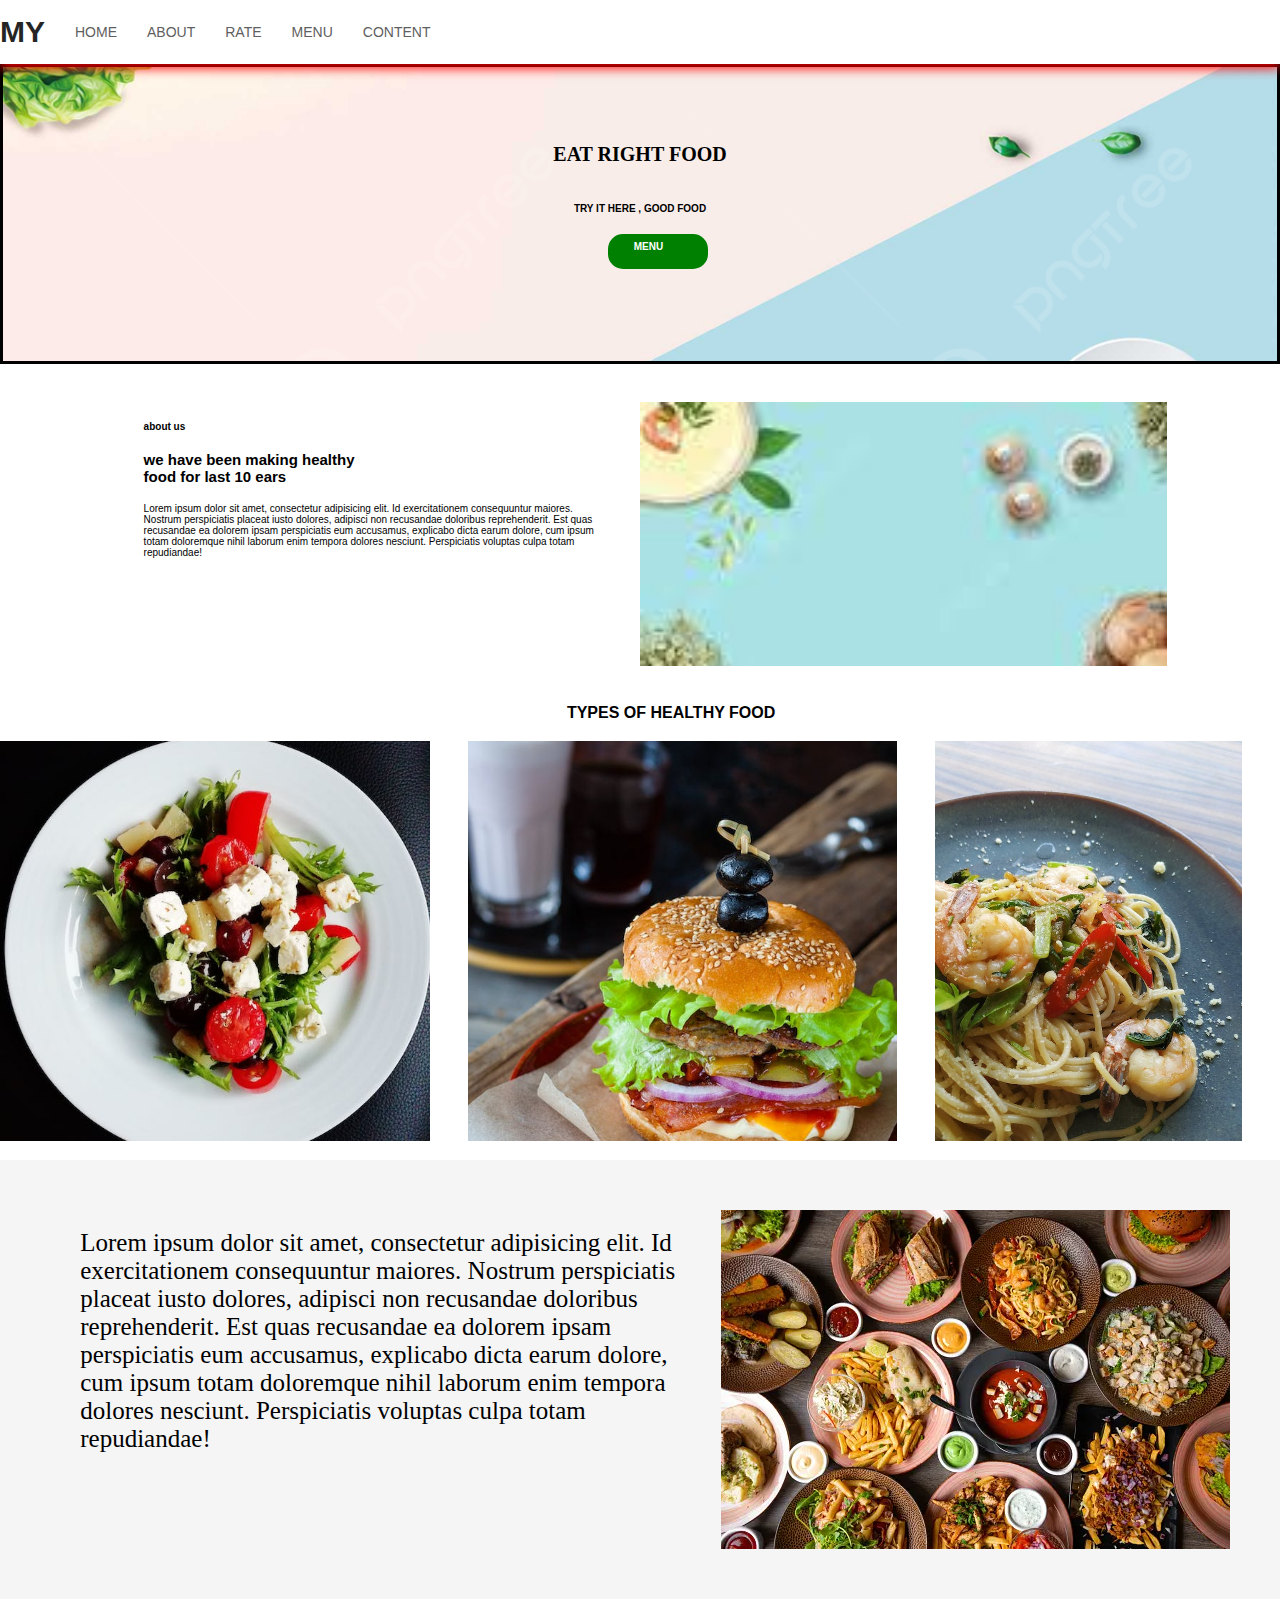
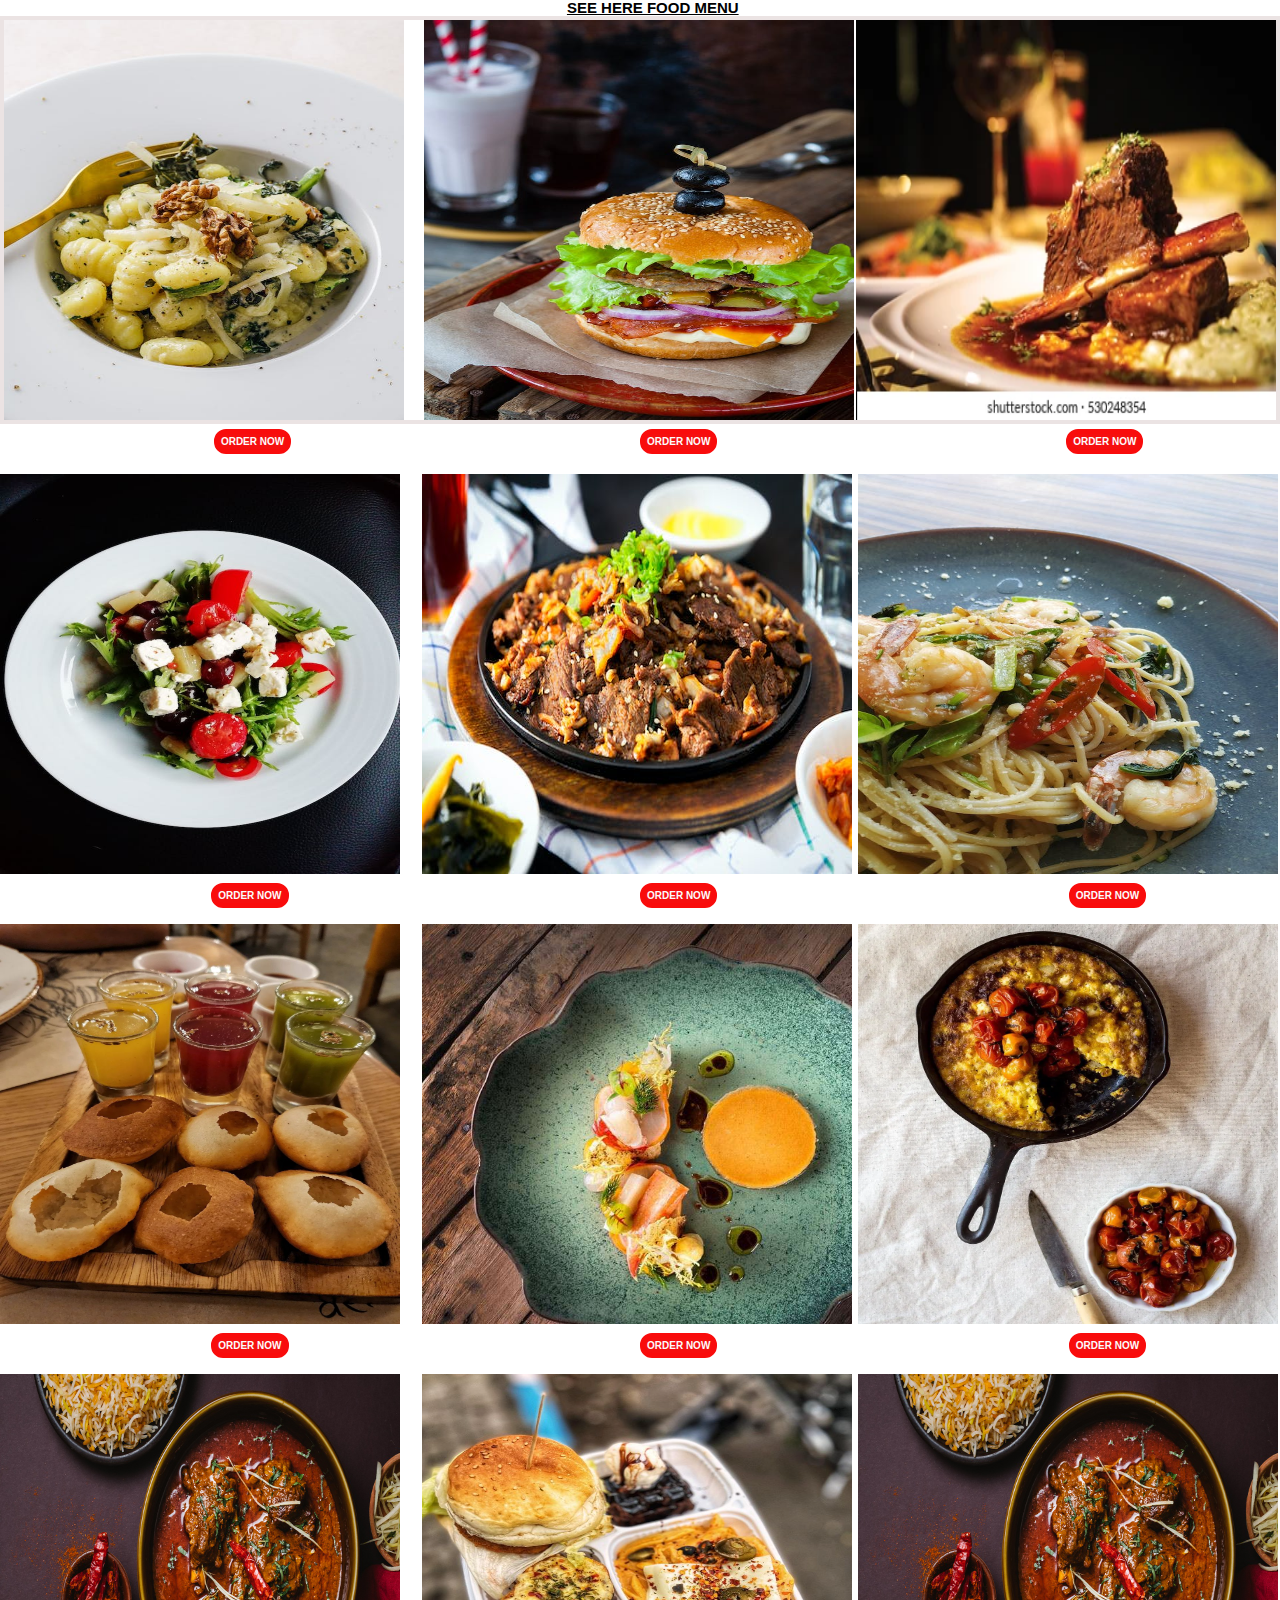
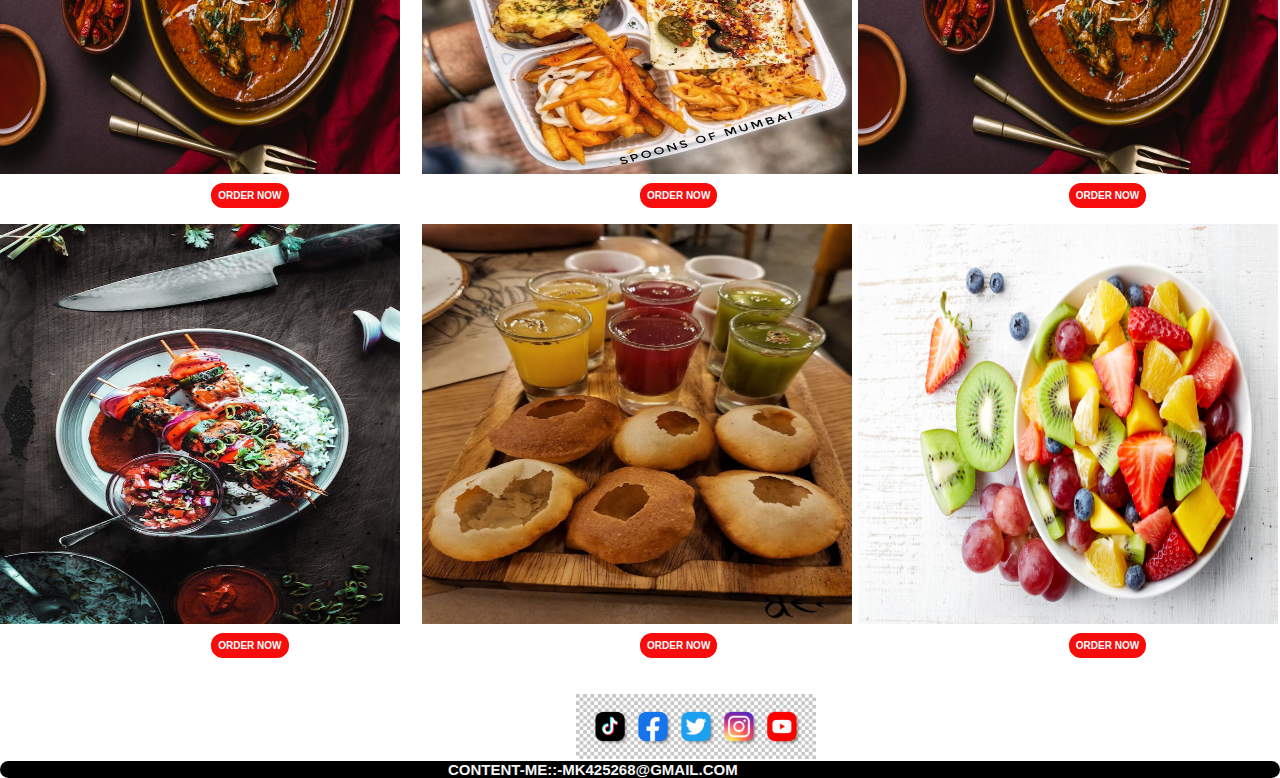
<file: rersturant project/index.html>
<!DOCTYPE html>
<html lang="en">
<head>
    <meta charset="UTF-8">
    <meta name="viewport" content="width=device-width, initial-scale=1.0">
    <title>resturant site project</title>
    <link rel="stylesheet" href="style.css">
    <link rel="stylesheet" href="https://cdnjs.cloudflare.com/ajax/libs/font-awesome/6.5.1/css/all.min.css" integrity="sha512-DTOQO9RWCH3ppGqcWaEA1BIZOC6xxalwEsw9c2QQeAIftl+Vegovlnee1c9QX4TctnWMn13TZye+giMm8e2LwA==" crossorigin="anonymous" referrerpolicy="no-referrer" />
</head>
<body>
    <!-- <h1>welcome  in my sites</h1> -->
    <nav class="navbar">

        <div class="navbar-container container">
            <input type="checkbox" name="" id="">
            <div class="hambugers-lines">
                <span class="line line1"></span>
                <span class="line line2"></span>
                <span class="line line3"></span>
            </div>
            <ul class="menu-item">
                <li><a href="#showcase">HOME</a></li>
                <li><a href="#demo-page2">ABOUT</a></li>
                <li><a href="./rate.html">RATE</a></li>
                <li><a href="#see1">MENU</a></li>
                <!-- <li><a href="#showcase">testimonial</a></li> -->
                <li><a href="./contant.html">CONTENT</a></li>
            </ul>
           <div> <h1 class="logo">MY</h1></div>
        </div>
       

    </nav>

    
    <section class="case" id="showcase">
        <h1 class="case1"> Eat right food</h1>
        <p class="case2">try it here  , good food</p>
        <a class="case3" href="#see1">MENU</a>
    </section>
    <section class="page">
        <div  class="page1">
            <h4 class="demo-page">about us</h4>
            <h2 class="demo-page">we have been making healthy <br> food for last 10 ears</h2>
            <p class="demo-page">Lorem ipsum dolor sit amet, consectetur adipisicing elit. Id exercitationem consequuntur maiores. Nostrum perspiciatis placeat iusto dolores, adipisci non recusandae doloribus reprehenderit. Est quas recusandae ea dolorem ipsam perspiciatis eum accusamus, explicabo dicta earum dolore, cum ipsum totam doloremque nihil laborum enim tempora dolores nesciunt. Perspiciatis voluptas culpa totam repudiandae!</p>

        </div>

        <div class="page2">
            <!-- <h1>manish kumar yadav singh delhuan </h1> -->
        </div>

       
    </section>
    <h3>types of healthy food</h3>
    <section class="photo">
        <div class="photo1"></div>
        <div class="photo2">
        </div>
        <div class="photo3"></div>

    </section>
    <div class="name">
        <div class="tt">
            
            
        </div>
        <div class="tt">
           
            
        </div>
        <div  >
            
          
        </div>
    </div>
    <div class="img">
        <!-- <h2 class="demo-page">we have been making healthy <br> food for last 10 ears</h2><br> -->
            <p class="demo-page" id="demo-page2">Lorem ipsum dolor sit amet, consectetur adipisicing elit. Id exercitationem consequuntur maiores. Nostrum perspiciatis placeat iusto dolores, adipisci non recusandae doloribus reprehenderit. Est quas recusandae ea dolorem ipsam perspiciatis eum accusamus, explicabo dicta earum dolore, cum ipsum totam doloremque nihil laborum enim tempora dolores nesciunt. Perspiciatis voluptas culpa totam repudiandae!</p>

        <!-- <img src="./img/3.jpeg" alt=""> -->
        <img class="pp" src="./img/5.webp" alt="">
        <!-- <img src="./img/1.jpg" alt=""> -->
    </div>
    <h2 class="see" id="see1"> <u>see here food menu</u></h2>
   
    <div class="ram">
        <div class="ram1">
            <img src="./img/11.jpeg" alt="" srcset=""><br>
            <!-- <a class="link3" href="">about heredfvhf</a> -->
            <h3 class="er"><a href="./rate.html">ORDER NOW</a></h3>
            </div>
            <!-- <img src="./img/th (1).jpeg" alt="" srcset=""></div> -->
           
        <div class="ram2">
            <img src="./img/3.webp" alt="" srcset=""><br>
            <!-- <a class="link1" href="">about here</a> -->
            <h3 class="er"><a href="./rate.html">ORDER NOW</a></h3>
       </div>
        <div class="ram3">
            <img src="./img/6.jpeg" alt=""><br>
            <!-- <a class="link" href="">about here</a> -->
            <h3 class="er"><a href="./rate.html">ORDER NOW</a></h3>
        </div>    
     
    
    </div>
    
    <div class="food2">
        <div class="ram1">
            <img src="./img/7.jpeg" alt="" srcset=""><br>
            <!-- <a class="link3" href="">about heredfvhf</a> -->
            <h3 class="er"><a href="./rate.html">ORDER NOW</a></h3>
            </div>
            <!-- <img src="./img/th (1).jpeg" alt="" srcset=""></div> -->
           
        <div class="ram2">
            <img src="./img/8.jpeg" alt="" srcset=""><br>
            <!-- <a class="link1" href="">about here</a> -->
            <h3 class="er"><a href="./rate.html">ORDER NOW</a></h3>
       </div>
        <div class="ram3">
            <img src="./img/9.jpeg" alt=""><br>
            <!-- <a class="link" href="">about here</a> -->
            <h3 class="er"><a href="./rate.html">ORDER NOW</a></h3>
        </div>    
     
    
    </div>

    <div class="food3">
        <div class="ram1">
            <img src="./img/Amar-Sirohi-Best-Indian-Food-Instagrammers.jpg" alt="" srcset=""><br>
            <!-- <a class="link3" href="">about heredfvhf</a> -->
            <h3 class="er"><a href="./rate.html">ORDER NOW</a></h3>
            </div>
            <!-- <img src="./img/th (1).jpeg" alt="" srcset=""></div> -->
           
        <div class="ram2">
            <img src="./img/c7dc3-13732205_1739523542980248_1391673626_n.webp" alt="" srcset=""><br>
            <!-- <a class="link1" href="">about here</a> -->
            <h3 class="er"><a href="./rate.html">ORDER NOW</a></h3>
       </div>
        <div class="ram3">
            <img src="./img/food-021592387116.jpg" alt=""><br>
            <!-- <a class="link" href="">about here</a> -->
            <h3 class="er"><a href="./rate.html">ORDER NOW</a></h3>
        </div>    
     
    
    </div>
    

    <div class="food4">
        <div class="ram1">
            <img src="./img/GOSHT-ROGAN-JOSH-2-1.jpg" alt="" srcset=""><br>
            <!-- <a class="link3" href="">about heredfvhf</a> -->
            <h3 class="er"><a href="./rate.html">ORDER NOW</a></h3>
            </div>
            <!-- <img src="./img/th (1).jpeg" alt="" srcset=""></div> -->
           
        <div class="ram2">
            <img src="./img/GOSHT-ROGAN-JOSH-2-1.jpg" alt="" srcset=""><br>
            <!-- <a class="link1" href="">about here</a> -->
            <h3 class="er"><a href="./rate.html">ORDER NOW</a></h3>
       </div>
        <div class="ram3">
            <img src="./img/image.png" alt=""><br>
            <!-- <a class="link" href="">about here</a> -->
            <h3 class="er"><a href="./rate.html">ORDER NOW</a></h3>
        </div>    
     
    
    </div>

    <div class="food5">
        <div class="ram1">
            <img src="./img/10.jpeg" alt="" srcset=""><br>
            <!-- <a class="link3" href="">about heredfvhf</a> -->
            <h3 class="er"><a href="./rate.html">ORDER NOW</a></h3>
            </div>
            <!-- <img src="./img/th (1).jpeg" alt="" srcset=""></div> -->
           
        <div class="ram2">
            <img src="./img/istock-476953638.jpg" alt="" srcset=""><br>
            <!-- <a class="link1" href="">about here</a> -->
            <h3 class="er"><a href="./rate.html">ORDER NOW</a></h3>
       </div>
        <div class="ram3">
            <img src="./img/Amar-Sirohi-Best-Indian-Food-Instagrammers.jpg" alt=""><br>
            <!-- <a class="link" href="">about here</a> -->
            <h3 class="er"><a href="./rate.html">ORDER NOW</a></h3>
        </div>    
     
    
    </div>

    <footer class="footer">
        <div class="footer1">
            <img src="./img/121212.jpg" alt="">
        </div>
        <h2>CONTENT-ME::-MK425268@GMAIL.COM</h2>
    </footer>
    
</body>
</html>
</file>
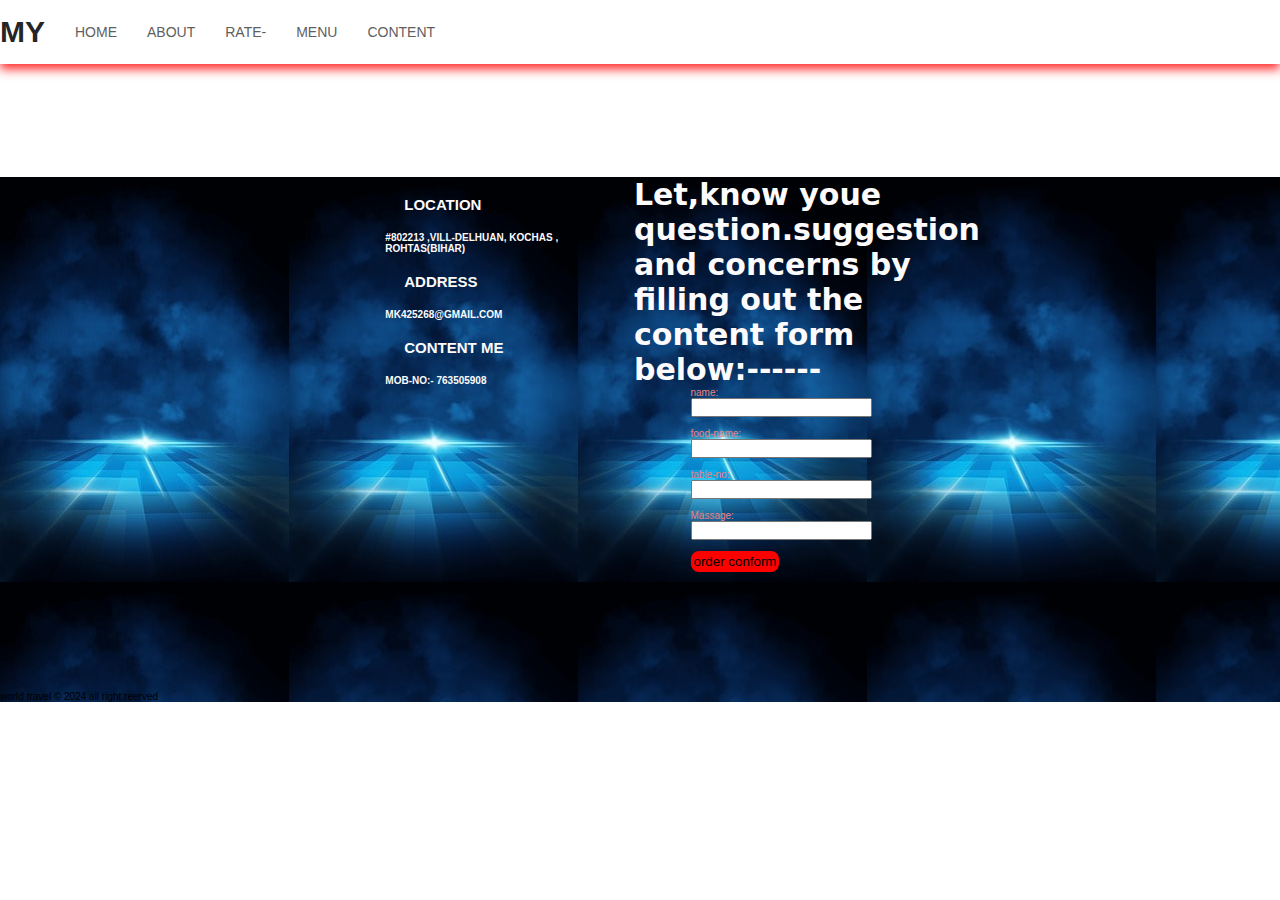
<file: rersturant project/contant.html>
<!DOCTYPE html>
<html lang="en">
<head>
    <meta charset="UTF-8">
    <meta name="viewport" content="width=device-width, initial-scale=1.0">
    <title>using css and html  final project</title>
    <link rel="stylesheet" href="./style.css">
</head>
<body>
    <nav class="navbar">

        <div class="navbar-container container">
            <input type="checkbox" name="" id="">
            <div class="hambugers-lines">
                <span class="line line1"></span>
                <span class="line line2"></span>
                <span class="line line3"></span>
            </div>
            <ul class="menu-item">
                <li><a href="./index.html">HOME</a></li>
                <li><a href="#demo-page2">ABOUT</a></li>
                <li><a href="./rate.html">RATE-</a></li>
                <li><a href="#see1">MENU</a></li>
                <!-- <li><a href="#showcase">testimonial</a></li> -->
                <li><a href="#showcase">CONTENT</a></li>
            </ul>
           <div> <h1 class="logo">MY</h1></div>
        </div>
       

    </nav>

    <header>
        
    <div class="divcot">
        <Div class="divcot1">
            <div class="mtop">
                
                <h2 class="cotp">location</h2>
                <p class="pcotp"> #802213   ,vill-delhuan, kochas , rohtas(bihar)</p>
            </div>

            <div class="mtop"> 
                <h2 class="cotp">address</h2>
                <p class="pcotp"> MK425268@GMAIL.COM</p>
            </div>

            <div class="mtop">
                <h2 class="cotp">content me</h2>
                <p class="pcotp"> MOB-NO:-  763505908</p>

            </div>
            <!-- <img class="imgcomp" src="./img/12121212121212121212121.jpg" alt=" company photo"> -->
        </Div>


        <Div class="divcot2">
            <p class="cotp2">Let,know youe question.suggestion and concerns by filling out the  content form below:------</p>
            
           <div class="form">
            <form action="./thanku.html" method="get">
            name:<br><input type="text" required><br><br>
            food-name:<br><input type="text" required><br><br>
            table-no:<br><input type="text" required><br><br>
            
            Massage:<br><input class="massage" type="text" required>
            <br><br>

                <input class="submit" type="submit" value="order conform">
                
        </form>
        </div>
        </Div>
       
        
    </div>
    <footer id="footer">
        <p class="footerp">world travel &copy; 2024 all right reerved</p>
    </footer>


    </header>

        
</body>
</html>
</file>
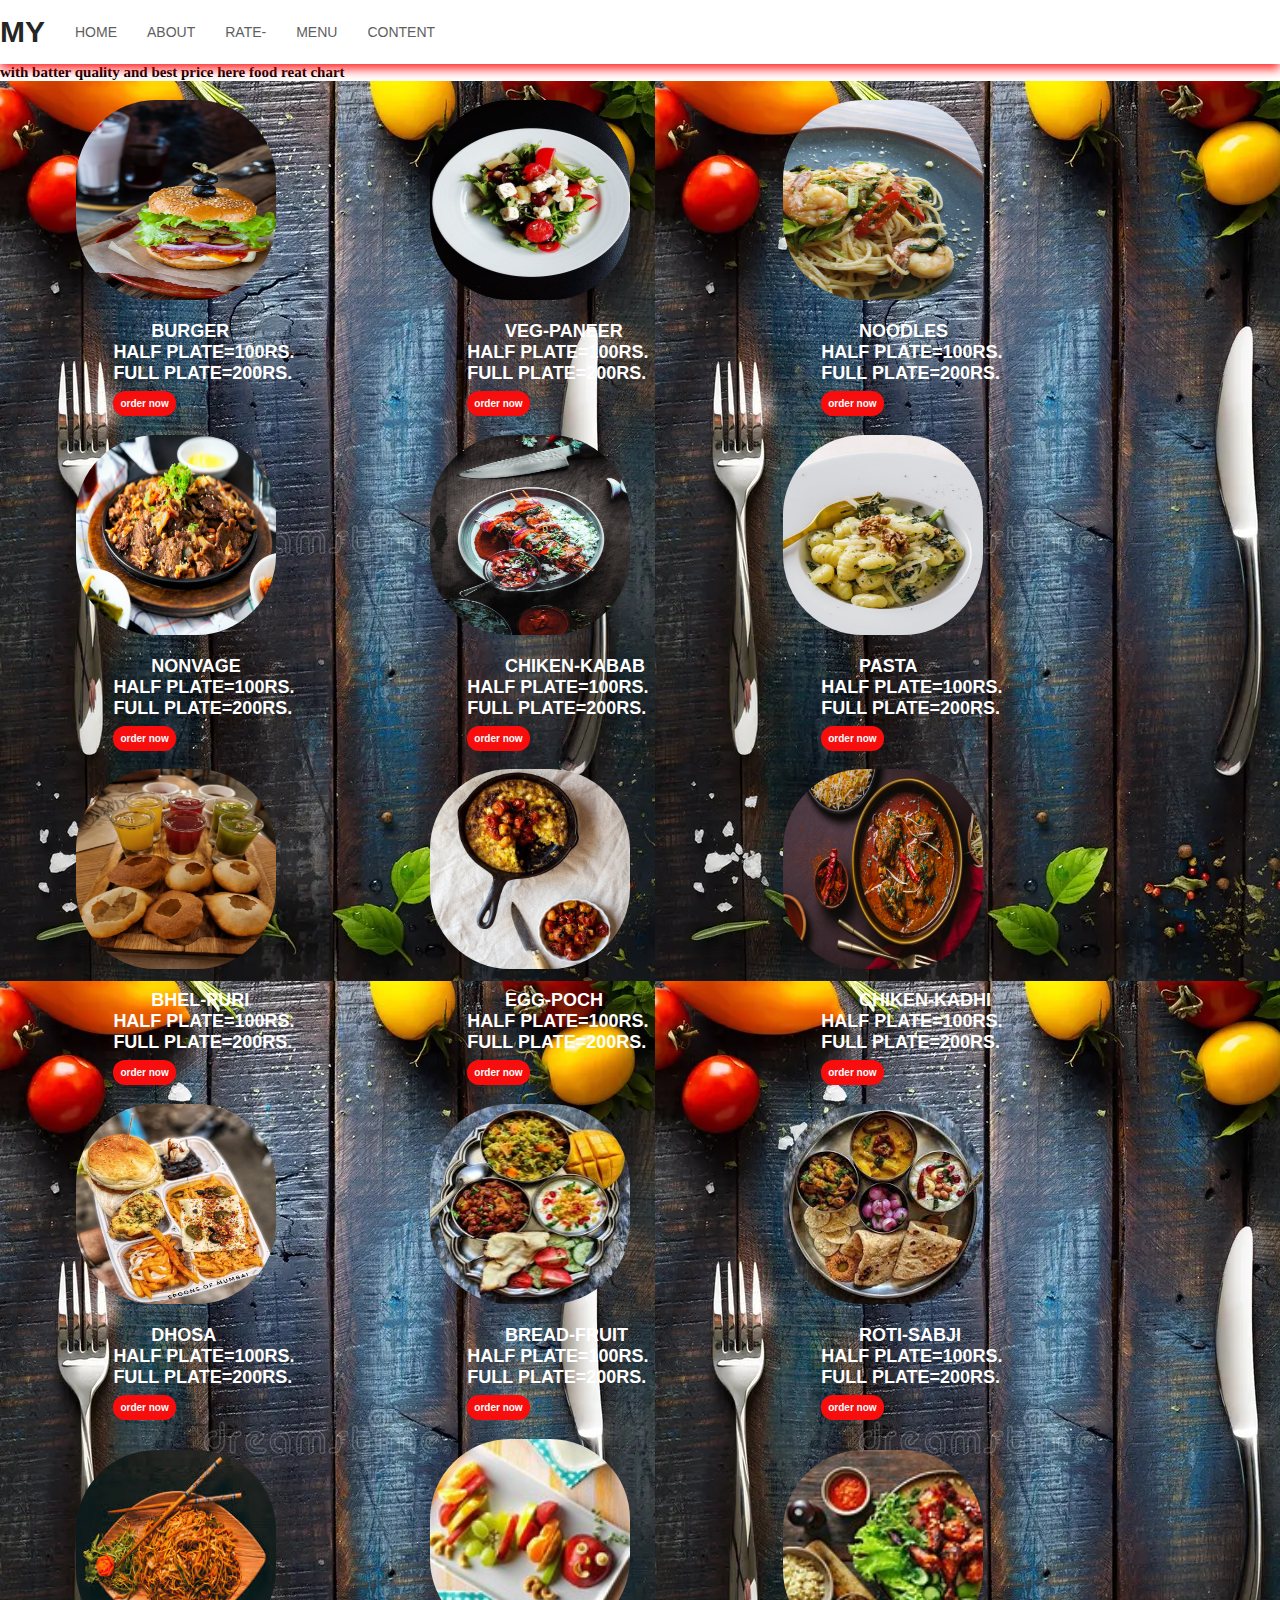
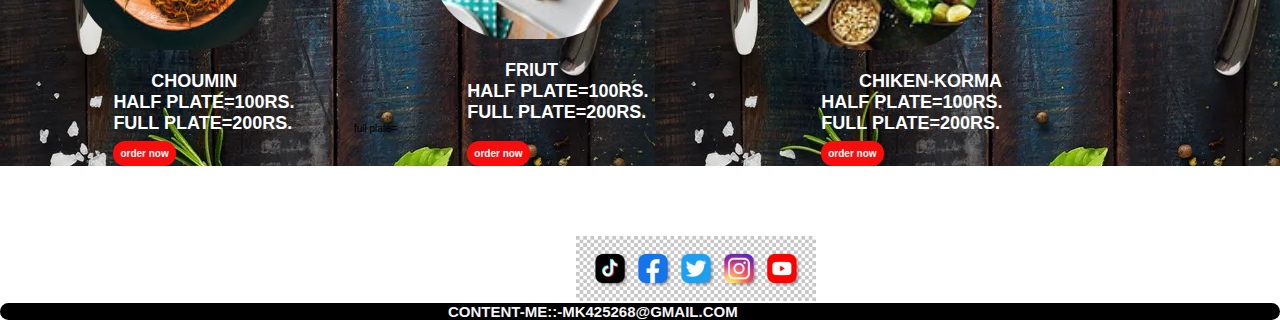
<file: rersturant project/rate.html>
<!DOCTYPE html>
<html lang="en">
<head>
    <meta charset="UTF-8">
    <meta name="viewport" content="width=device-width, initial-scale=1.0">
    <title>rate of menu</title>
    <link rel="stylesheet" href="./style.css">
</head>
<body>
    <nav class="navbar">

        <div class="navbar-container container">
            <input type="checkbox" name="" id="">
            <div class="hambugers-lines">
                <span class="line line1"></span>
                <span class="line line2"></span>
                <span class="line line3"></span>
            </div>
            <ul class="menu-item">
                <li><a href="./index.html">HOME</a></li>
                <li><a href="#demo-page2">ABOUT</a></li>
                <li><a href="./rate.html">RATE-</a></li>
                <li><a href="./index.html">MENU</a></li>
                <!-- <li><a href="#showcase">testimonial</a></li> -->
                <li><a href="#showcase">CONTENT</a></li>
            </ul>
           <div> <h1 class="logo">MY</h1></div>
        </div>
       

    </nav>

        <h2 class="rate">with batter quality and best price
            here food reat chart
        </h2>
        <section class="section1">
            <div class="round">
                <img src="./img/6.jpeg" alt="" srcset="">
                <h4 class="ttt">burger</h4>
                <p class="tt">half plate=100rs.<br>
                    full plate=200rs.
                </p>
                <div class="tk er"><a class="t" href="./contant.html">order now</a></div>
            </div>
            <div class="round">
                <img src="./img/7.jpeg" alt="" srcset="">
                <h4 class="ttt">veg-paneer</h4>
                <p class="tt">half plate=100rs.<br>
                    full plate=200rs.
                </p>
                <div class="tk er"><a class="t" href="./contant.html">order now</a></div>
            </div>
            <div class="round">
                <img src="./img/8.jpeg" alt="" srcset="">
                <h4 class="ttt">noodles</h4>
                <p class="tt">half plate=100rs.<br>
                    full plate=200rs.
                </p>
                <div class="tk er"><a class="t" href="./contant.html">order now</a></div>
                
            </div>
            <div class="round">
                <img src="./img/9.jpeg" alt="" srcset="">
                <h4 class="ttt">nonvage</h4>
                <p class="tt">half plate=100rs.<br>
                    full plate=200rs.
                </p>
                <div class="tk er"><a class="t" href="./contant.html">order now</a></div>
            </div>
            <div class="round">
                <img src="./img/10.jpeg" alt="" srcset="">
                <h4 class="ttt">chiken-kabab</h4>
                <p class="tt">half plate=100rs.<br>
                    full plate=200rs.
                </p>
                <div class="tk er"><a class="t" href="./contant.html">order now</a></div>
            </div>
            <div class="round">
                <img src="./img/11.jpeg" alt="" srcset="">
                <h4 class="ttt">pasta</h4>
                <p class="tt">half plate=100rs.<br>
                    full plate=200rs.
                </p>
                <div class="tk er"><a class="t" href="./contant.html">order now</a></div>
                
            </div>
            <div class="round">
                <img src="./img/Amar-Sirohi-Best-Indian-Food-Instagrammers.jpg" alt="" srcset="">
                <h4 class="ttt">bhel-puri</h4>
                <p class="tt">half plate=100rs.<br>
                    full plate=200rs.
                </p>
                <div class="tk er"><a class="t" href="./contant.html">order now</a></div>
            </div>
            <div class="round">
                <img src="./img/c7dc3-13732205_1739523542980248_1391673626_n.webp" alt="" srcset="">
                <h4 class="ttt">egg-poch</h4>
                <p class="tt">half plate=100rs.<br>
                    full plate=200rs.
                </p>
                <div class="tk er"><a class="t" href="./contant.html">order now</a></div>
            </div>
            <div class="round">
                <img src="./img/GOSHT-ROGAN-JOSH-2-1.jpg" alt="" srcset="">
                <h4 class="ttt">chiken-kadhi</h4>
                <p class="tt">half plate=100rs.<br>
                    full plate=200rs.
                </p>
                <div class="tk er"><a class="t" href="./contant.html">order now</a></div>
                
            </div>
            <div class="round">
                <img src="./img/image.png" alt="" srcset="">
                <h4 class="ttt">dhosa</h4>
                <p class="tt">half plate=100rs.<br>
                    full plate=200rs.
                </p>
                <div class="tk er"><a class="t" href="./contant.html">order now</a></div>
            </div>
            <div class="round">
                <img src="./img/images (1).jpeg" alt="" srcset="">
                <h4 class="ttt">bread-fruit</h4>
                <p class="tt">half plate=100rs.<br>
                    full plate=200rs.
                </p>
                <div class="tk er"><a class="t" href="./contant.html">order now</a></div>
            </div>
            <div class="round">
                <img src="./img/images (2).jpeg" alt="" srcset="">
                <h4 class="ttt">roti-sabji</h4>
                <p class="tt">half plate=100rs.<br>
                    full plate=200rs.
                </p>
                <div class="tk er"><a class="t" href="./contant.html">order now</a></div>
                
            </div>
            <div class="round">
                <img src="./img/images.jpeg" alt="" srcset="">
                <h4 class="ttt">choumin</h4>
                <p class="tt">half plate=100rs.<br>
                    full plate=200rs.
                </p>
                <div class="tk er"><a class="t" href="./contant.html">order now</a></div>
            </div>
            <div class="round">
                <img src="./img/th (2).jpeg" alt="" srcset="">
                <h4 class="ttt">friut</h4>
                <p class="tt">half plate=100rs.<br>
                    full plate=200rs.
                </p>full plate=
                </p>
                <div class="tk er"><a class="t" href="./contant.html">order now</a></div>
            </div>
            <div class="round">
                <img src="./img/th (3).jpeg" alt="" srcset="">
                <h4 class="ttt">chiken-korma</h4>
                <p class="tt">half plate=100rs.<br>
                    full plate=200rs.
                </p>
                <div class="tk er"><a class="t" href="./contant.html">order now</a></div>
                
            </div>
        </section>
        <footer class="footer">
            <div class="footer1">
                <img src="./img/121212.jpg" alt="">
            </div>
            <h2>CONTENT-ME::-MK425268@GMAIL.COM</h2>
        </footer>
    
    
</body>
</html>
</file>
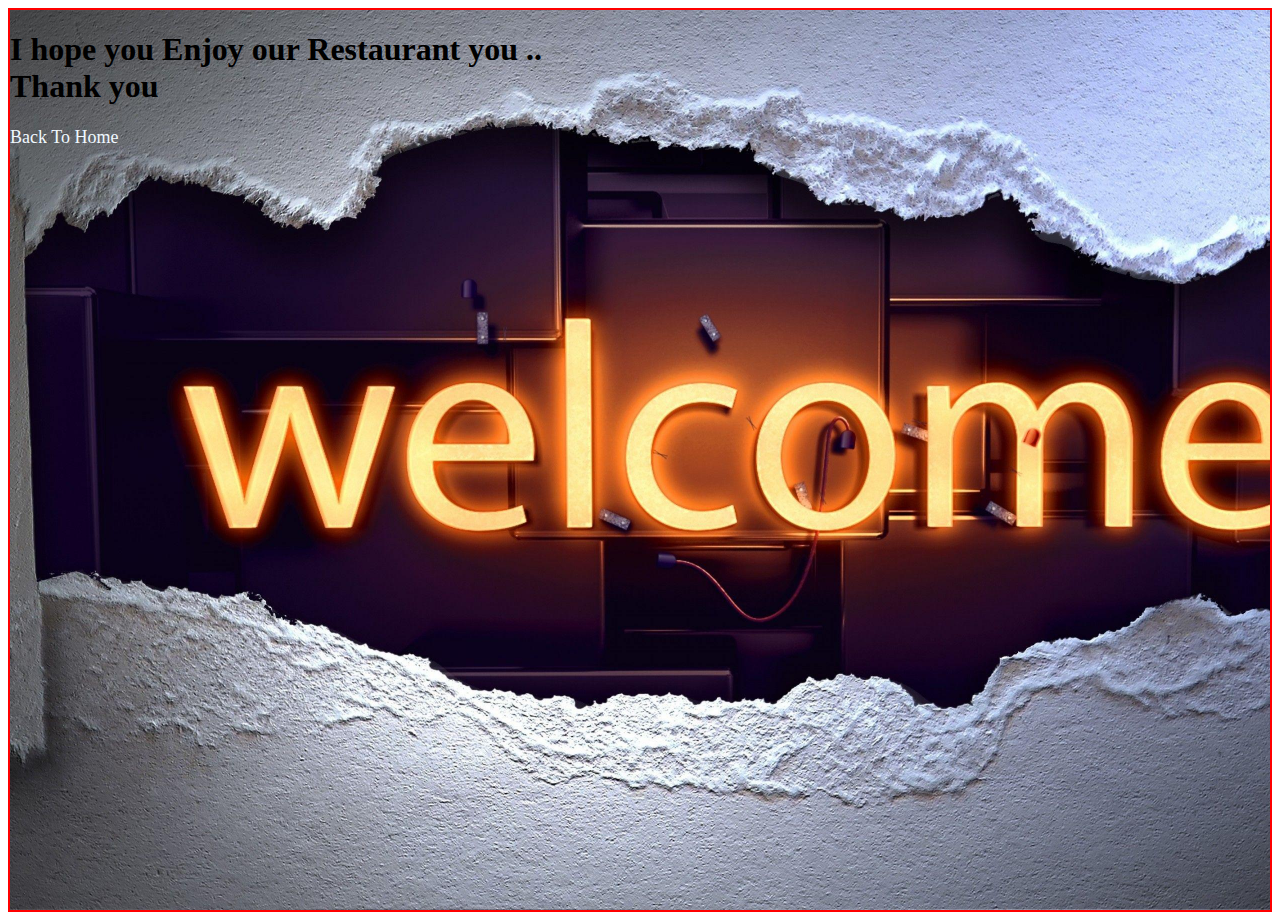
<file: rersturant project/thanku.html>
<!DOCTYPE html>
<html lang="en">
<head>
    <meta charset="UTF-8">
    <meta name="viewport" content="width=device-width, initial-scale=1.0">
    <title>thank you page only</title>
    <style>
        header{
            background-image: url(./img/welcome.jpg);
            
            background-repeat: no-repeat;
            object-fit: cover;
            border: 2px solid red;
            height: 900px;
            background-position: left;
            background-size: cover;

        }
        a{
            text-decoration: none;
            color: aliceblue;
            font-size: large;
        }
       
    </style>
</head>
<body>
    <header >
        <h1> I hope you Enjoy our Restaurant you ..<br> Thank you</h1>
        <a href="./index.html" alt="this is the photo of new page">Back To Home</a>
        
        
    </header>
   
</body>
</html>
</file>
<file: rersturant project/style.css>
/* @import url('https://fonts.googleapis.com/css2?family=Poppins:ital,wght@0,100;0,200;0,300;0,400;0,500;0,600;0,700;0,800;0,900;1,100;1,200;1,300;1,400;1,500;1,600;1,700;1,800;1,900&display=swap') */


*,
*::after,
*::before{
    box-sizing: border-box;
    padding: 0;
    margin: 0;

}
html{
    font-size: 62.5%;
    scroll-behavior: smooth;

}
body{
    font-family: Arial, Helvetica, sans-serif;
    
}
/* ############################## utility classes########################### */
.container{
    max-width: 120px;
    width: 90%;
    /* margin: auto; */
}

/* ######################## navbar styling #################### */
.navbar input[type="checkbox"],
.navbar .hambuger-lines{
    display: none;

}
.navbar{
    box-shadow: 0px 5px 10px 0px red;
    /* position:fixed; */
    width:100% ;
    background: #fff;
    color: #000;
    opacity: 0.85;
    /* z-index: 999; */
    transition: color 0.3s ease-in-out;

}
.navbar-container{
    display: flex;
    justify-content: space-between;
    height: 64px;
    align-items: center;

}

.menu-item{
    order: 2;
    display: flex;

}
.logo{
    order: 1;
    font-size: 3rem;


}

.menu-item li{
    list-style: none;
    margin-left: 3rem;
    font-size: 1.4rem;
}
.navbar a:hover{
    color: brown;
}
.navbar a{
    color: #444;
    text-decoration: none;
    font-weight: 500;

}


/* #################### show case area ################ */
.case{
    border: 3px solid black;
    /* margin: 200px ; */
    /* width: 400px; */
    height: 300px;
    background-image: url(./img/12.jpg);
    background-size: cover;

}
.case1{
  text-align: center;
  text-transform: uppercase;
  font-family: serif;
  margin-top: 2cm;
   
}
.case2{
    text-align: center;
    margin-top: 1cm;
    font-family: Arial, Helvetica, sans-serif;
    text-transform: uppercase;
    font-weight: 600;
   
}

.case3{
   margin-left: 16cm;
   margin-top: 20px;
    display: inline-block;
    border: 2px solid green;
    background: green;
    color: #fff;
    text-decoration: none;
    height: 35px;
    width: 100px;
    padding-left: 24px;
    padding-top: 5px;
    border-radius: 15px;
    font-weight: 600;
   
}
/* #####################  second  photo ################### */
.page{
    display: flex;
    margin: 1cm 3cm;
    height: 7cm;
    
}
.page1{
    /* border: 2px solid red; */
    width: 50%;
}
.page2{ 
/* border: 3px solid green; */
width: 50%;
background-image: url(./img/3.jpeg);
background-size: cover;
object-fit: cover;
/* background-position: center; */
background-repeat: no-repeat;

}
.demo-page{
    margin: .5cm .8cm;
}

/* ###################### types of food ################### */
h3{
    margin: 0px 15cm;
    font-weight: 700;
    text-transform: uppercase;
    width: 500px;
    font-size: medium;
    
}
.photo{
    display: flex;
    margin: .5cm 0cm;
    /* width: fit-content; */
    

}

.photo1{

    width: 35%;
    margin-right: 1cm;
    background-image: url(./img/7.jpeg);
    height: 400px;
    background-size: cover;
    background-repeat: no-repeat;
     background-position: center;
}


.photo2{
    width: 35%;
    object-fit: cover;
    margin-right: 1cm;
    background-image: url(./img/6.jpeg);
    background-size: cover;
    background-repeat: no-repeat;
    background-position: center;
}


.photo3{
    width: 25%;
    margin-right: 1cm;
    background-image: url(./img/8.jpeg);
    background-size: cover;
    background-repeat: no-repeat;
    background-position: center;
}

.pk{
    height: 50x;
}

/* ################### food menu ################## */
.name{
    display: inline;
}
.tp{
    display: flex;
    width: 15cm;
    border: 4px solid red;
    margin: 0px;
    
}
.tp h3{
   margin-left: 0cm;
   padding: 0cm;
}
.img{
    padding: 50px 50px;
    background: #f5f5f5;
    display: flex;
    /* border-radius: 40px; */
}
.img h2{
    font-size: 1.rem;

}
.img p{
    font-weight: 500;
    font-family: serif;
    font-size: 25px;
}
.see{
    padding-left: 15cm;
    text-transform: uppercase;
    font-weight: 600;
}
.ram{
    border: 4px solid rgb(235, 227, 227);
    
   
}
.ram1{
    /* border: 4px solid rgb(70, 9, 139); */
    float: left;
    width: 33%;
    height: 400px;
}
.ram2{
    /* border: 4px solid rgb(95, 120, 11); */
    float: right;
    width: 33%;
    height: 400px;
   
}
.ram3{
    /* border: 4px solid rgb(0, 255, 30); */
    height: 400px;
    /* float: center; */
  
    /* background-image: url(./img/th.jpeg);
    background-repeat: no-repeat; */
}
.ram1 img{
    width:400px;
    height: 400px;
}
.ram2 img{
    width:420px;
    height: 400px;
}
.ram3 img{
    width:430px;
    height: 400px;

}

.link{
    border: 2px solid red;
    margin-top: 50%;
}


.link1{
    border: 2px solid red;
    margin: 50%;
}

.link3{
    border: 2px solid red;
     margin-right:  50%;
} 
.er{
    margin-left: 0px;
    margin-left: 50%;
}

.food2{
    margin-top: 50px;
}
.food3{
    margin-top: 50px;
}
.food4{
    margin-top: 50px;
}

.food5{
    margin-top: 50px;
}

.er a{
    font-weight: 600;
    border: 5px solid rgb(249, 12, 12);
    background-color: #f60f0f;
    color:#fdfbfb;
    /* font-style: italic; */
    font-size: x-small;
    padding: 2px 2px;
    border-radius: 12px;
    text-decoration: none;
    margin-top: 7px;
    display: inline-block;
}

/* #########################  footer  styling ################## */
.footer{
    border: #f60f0f;
    margin-top: 70px;
    
}
.footer1 img{
    width: 240px;
   margin-left: 45%;
   background-color: #f5f5f5;
}
.footer h2{
   color: #f5f5f5;
   background-color: #000;
  padding-left: 35%;
  border-radius: 10px;
}

/* ########################### content page styling  #####################3 */
.divcot{
    /* border: 2px solid black; */
     /* display: inline-block; */
    display: flex;
    margin: 3cm auto;
    height: 400px;
    width: 600px;
}
.divcot1{
    /* border: 2px solid rgb(4, 165, 42); */
    /* float: left; */
   
    width: 49%;
    height: 100%;


}
.divcot2{
    /* border: 2px solid rgb(154, 42, 42); */
    /* float: right; */
    width: 49%;
    height: 100%;
}

.cotp{
    font-weight: 800;
    color: #fdfbfb;
    margin: 0cm 1.2cm;
    padding: 0.5cm ;
    text-transform: uppercase;
    

}

.pcotp{
    font-weight: 600;
    margin: 0cm 1.2cm;
    color: #fdfbfb;
    text-transform: uppercase;

}

.cotp2{
    font-weight: 600;
    font-family: sans;
    font-size: 30px;
    color: #fdfbfb;
}
.form{
    /* margin: 0.5cm 1cm; */
    padding: 0cm 0.3cm;
    justify-items: center;
    color: lightcoral;
}
header{
    background-image: url(./img/img\ qw.jpg);
    /* background-repeat: no-repeat; */
    margin: 0%;
    
}

.submit{
    background-color: red;
    border: 3px solid red;
    border-radius: 8px;
}
 

/* ###################33  rate styling     page  ################3 */

.rate{ 
    font-family: serif;
}
.round{
    display:inline-block;
    /* border: 3px solid green; */
}

.round img{
    border-radius: 40%;
    width: 200px;
    height: 200px;
    margin: .5cm 2cm;

}

/* .round h4 p a{
     padding: 0.5cm cm; 
    font-family: serif;
    text-transform: uppercase;
    display: inline-block;
} */
.ttt{
    margin-left: 4cm;
    color: #fff;
    text-transform: uppercase;
    font-size: 18px;
}
.tt{
    margin-left: 3cm;
    text-transform: uppercase;
    font-weight: 600;
    font-size: 18px;
    color: #fff;
}
.tk{
    /* border: 2px solid red; */
    font-size: x-small;
    margin-left: 3cm;

    
}

.section1{
    background-image: url(./img/dddddddddddd.webp);
}
</file>
